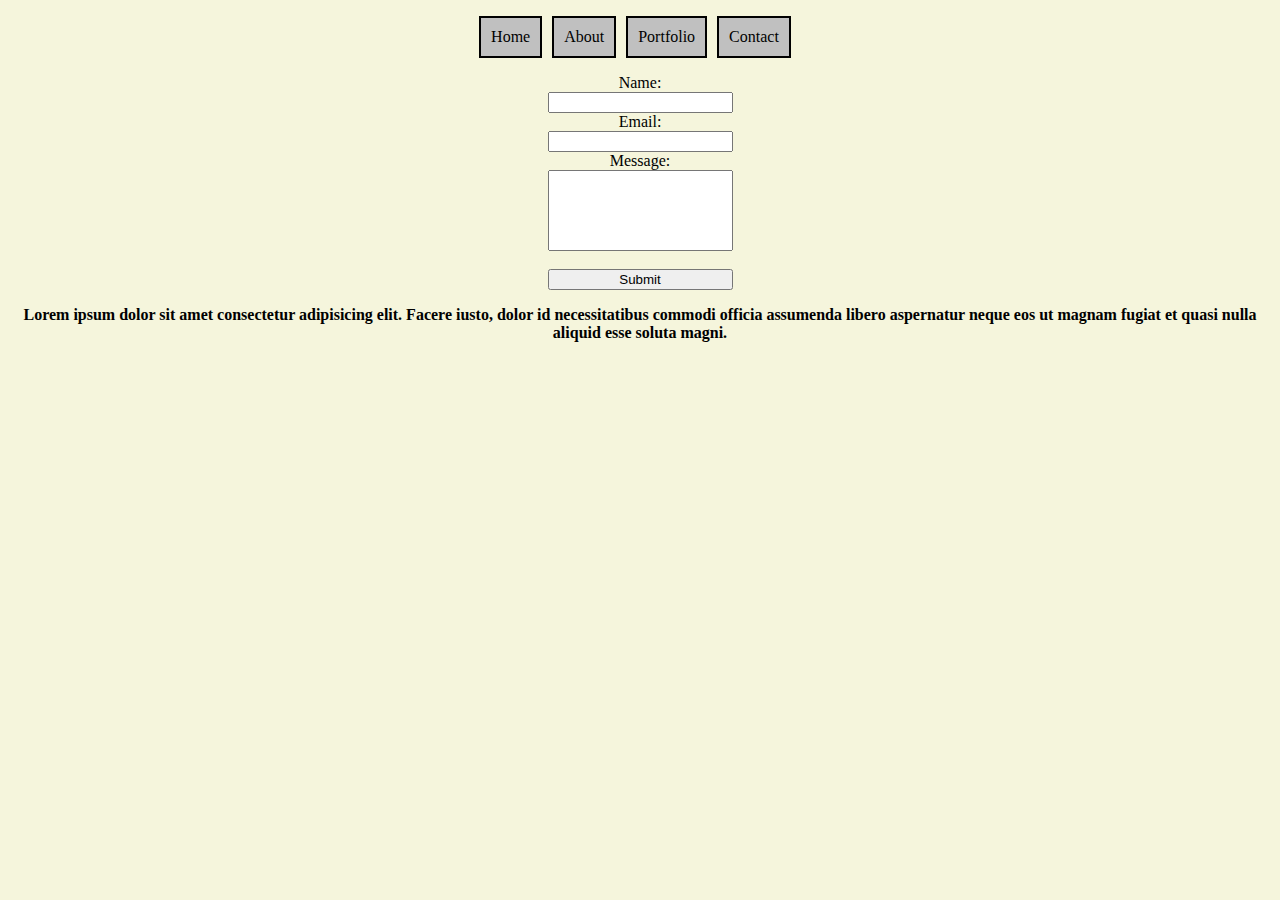
<file: Contact.html>
<!DOCTYPE html>
<html lang="en">

<head>
    <meta charset="UTF-8">
    <meta name="viewport" content="width=device-width, initial-scale=1.0">
    <title>Contact</title>
    <link rel="stylesheet" href="style.css">
    <script src="javascript.js"></script>
</head>

<body>
    <nav class="boxes">
        <ul>
            <section class="navgiation">
                <li><a href="index.html">Home</a>
                </li>
            </section>
            <section class="navgiation">
                <li><a href="about.html">About</a></li>
            </section>
            <section class="navgiation">
                <li><a href="portfolio.html">Portfolio</a></li>
            </section>
            <section class="navgiation">
                <li><a href="Contact.html">Contact</a>
                </li>
            </section>
        </ul>
    </nav>
    <section id="totalContact">
        <section>
            <form action="formSubmitted.html" method="post">
                <label for="name">Name:</label>
                <input type="name" name="name" id="name">
            </form>
        </section>
        <section>
            <form action="formSubmitted.html" method="post">
                <label for="email">Email:</label>
                <input type="email" name="email" id="email">

            </form>
            <section>
                <form action="success.html" method="post">
                    <label for="message">Message:</label>
                    <input type="message" name="message" id="message">
                    <br>
                    <input type="submit" value="Submit">
                </form>
            </section>
        </section>
    </section>
    <p class="lorem">Lorem ipsum dolor sit amet consectetur adipisicing elit. Facere iusto, dolor id necessitatibus
        commodi officia assumenda libero aspernatur neque eos ut magnam fugiat et quasi nulla aliquid esse soluta magni.
    </p>
</body>

</html>
</file>
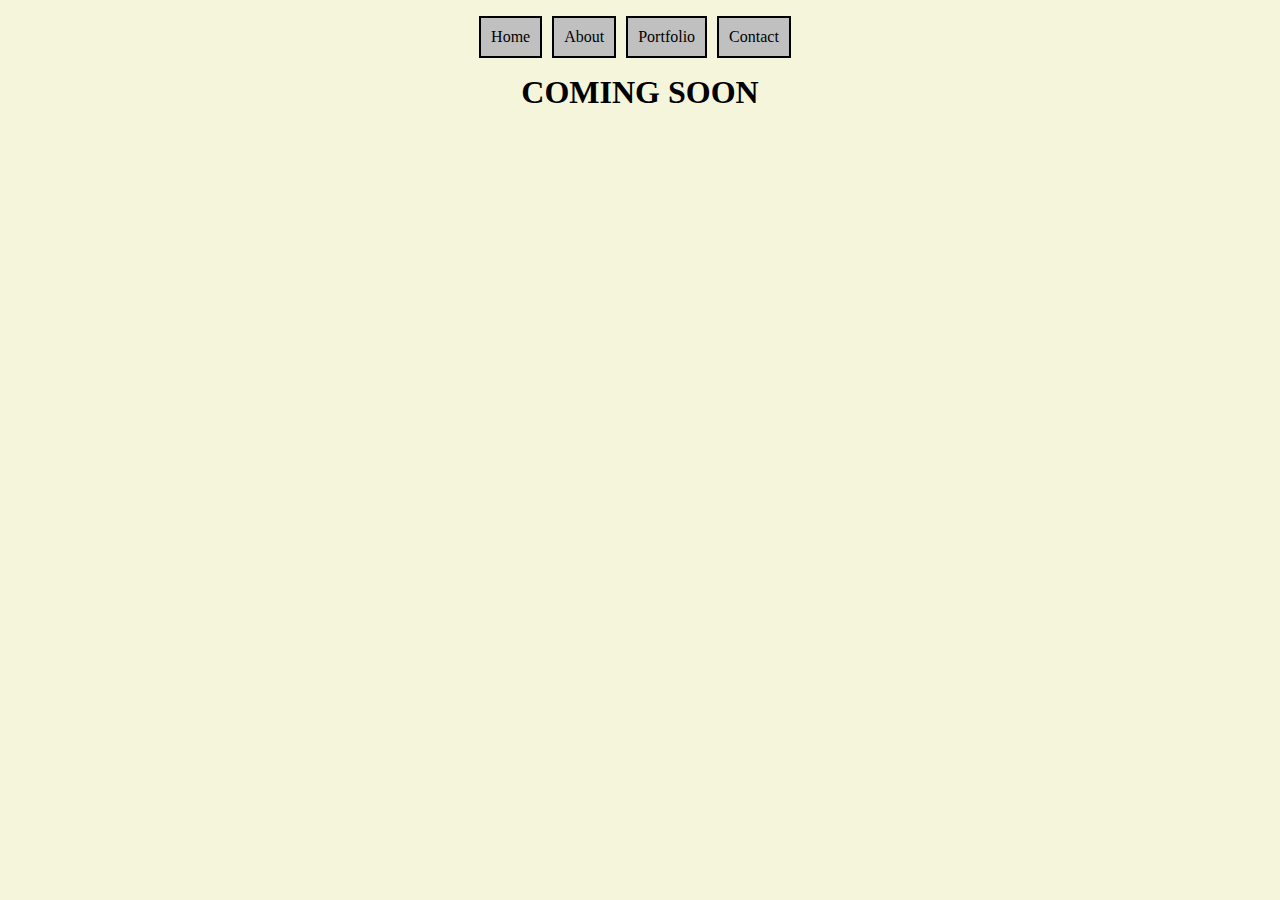
<file: portfolio.html>
<!DOCTYPE html>
<html lang="en">

<head>
    <meta charset="UTF-8">
    <meta name="viewport" content="width=device-width, initial-scale=1.0">
    <title>Portfolio</title>
    <link rel="stylesheet" href="style.css">
</head>

<body>
    <header>
        <nav class="boxes">
            <ul>
                <section class="navgiation">
                    <li><a href="index.html">Home</a>
                    </li>
                </section>
                <section class="navgiation">
                    <li><a href="about.html">About</a></li>
                </section>
                <section class="navgiation">
                    <li><a href="portfolio.html">Portfolio</a></li>
                </section>
                <section class="navgiation">
                    <li><a href="Contact.html">Contact</a>
                    </li>
                </section>
            </ul>
        </nav>
        </section>
    </header>
    <article>COMING SOON</article>
</body>

</html>
</file>
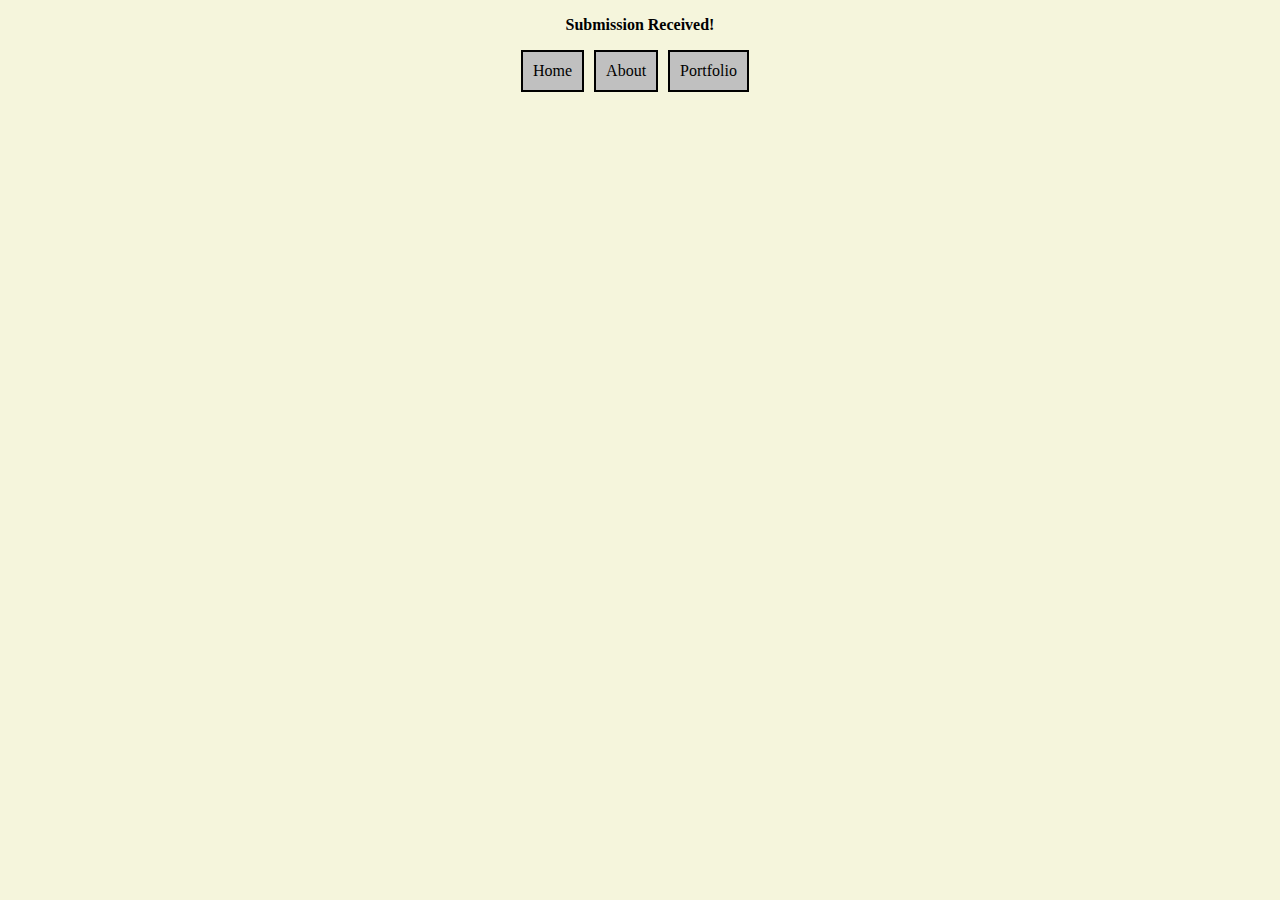
<file: success.html>
<!DOCTYPE html>
<html lang="en">
<head>
    <meta charset="UTF-8">
    <meta name="viewport" content="width=device-width, initial-scale=1.0">
    <title>Submitted!</title>
    <link rel="stylesheet" href="style.css">
    <script src="success.js"></script>
</head>
<body>
    <p class="submit">Submission Received!</p>
    <nav class="boxes">
        <ul>
            <section class="navgiation">
                <li><a href="index.html">Home</a>
                </li>
            </section>
            <section class="navgiation">
                <li><a href="about.html">About</a></li>
            </section>
            <section class="navgiation">
                <li><a href="portfolio.html">Portfolio</a></li>
            </section>

                </li>
            </section>
        </ul>
    </nav>
</body>
</html>
</file>
<file: style.css>
html {
  background-color: beige;
}
nav.boxes ul {
  display: flex;
  padding: 0;
  justify-content: center;
}
nav.boxes ul li {
  list-style-type: none;
  border: 2px solid black;
  margin-right: 10px;
  background-color: silver;
}
.navigation {
  display: inline-block;
}

.image-container {
  text-align: center;
}
.image-container img {
  max-width: 40%;
  height: auto;
  display: block;
  margin: 0 auto;
}
nav.boxes ul li a {
  display: block;
  padding: 10px; /* Adjust padding as needed */
  text-decoration: none;
  color: black;
}
nav.boxes ul li a:hover {
  color: white;
  font-family: Arial, Helvetica, sans-serif;
}
p {
  text-align: center;
  font-weight: bolder;
}
.home_text {
  font-size: larger;
}
article {
  text-align: center;
  font-size: xx-large;
  font-weight: bolder;
}
#totalContact {
  display: flex;
  flex-direction: column;
  align-items: center;
}

form {
  display: flex;
  flex-direction: column;
}
label {
  text-align: center;
}
#message{
  height:75px;
  
}
</file>
